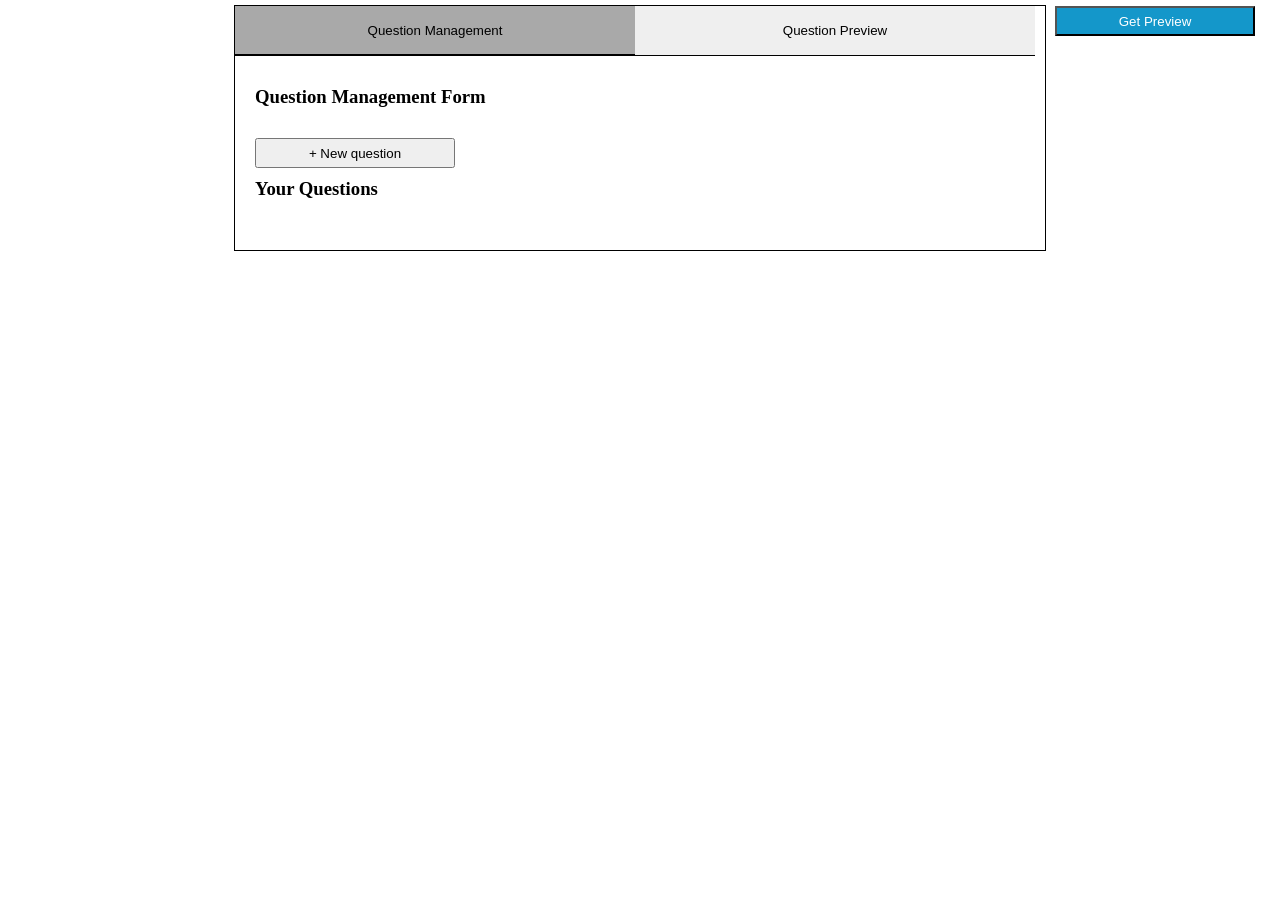
<file: index.html>
<!DOCTYPE html>
<html lang="en">
<head>
    <meta charset="UTF-8">
    <meta name="viewport" content="width=device-width, initial-scale=1.0">
    <title>Document</title>
    <link rel="stylesheet" href="styles.css">
</head>
<body>
    <div class="container">
        <button type="button" class="box-sm btn-preview">Get Preview</button>
        <div class="tabs">
            <button class="tab active" id="mgmt-tab">Question Management</button>
            <button class="tab" id="prv-tab">Question Preview</button>
        </div>
        <div class="page active" id="management">
            <div class="title">
                <h3> Question Management Form</h3>
            </div>
            <div>
                <button type="button" class="create-new-qn box-sm">+ New question</button>
            </div>
    <form action="" name="questionForm">

            <div class="form-group">
                <label for="question">Question</label>
                <input type="text" id="question" class="box-lg" placeholder="Type question" required>
            </div>

            <div class="form-group">
                <label for="question-type">Select Question Type</label>
                <select id="question-type" class="box-lg" >
                    <option value="text">Text</option>
                    <option value="number">Number</option>
                    <option value="date">Date</option>
                    <option value="file">Document</option>
                    <option value="dropdown-single">Dropdown - Single Select</option>
                    <option value="dropdown-multi">Dropdown - Multi Select</option>
                </select>
            </div>

            <div class="options-container form-group" >
               <label for="">Options:</label>
               <div class="options " style="width: 300px;"></div>
               <button type="button" class="add-option box-sm">Add Option</button>
            </div>

            <label >Add Validations</label>
            <div class="form-group validations" >
                
                
                    <div class="form-group req-valdn">
                        <label for="req">
                            <input type="checkbox" name="" id="req">
                            Required
                        </label>
                    </div>


                    <div class="range-validn">
                        <div class="valdn num-valdn">
                            <div class="form-group">
                                <label for="">Min Number</label>
                                 <input type="number" name="min-num" class="min">
                            </div>
                            <div class="form-group">
                                <label for="">Max Number</label>
                                 <input type="number" name="max-num" class="max" >
                            </div>
                            
                        </div>

                        <div class="valdn date-valdn">
                            <div class="form-group">
                                <label for="">Min Date</label>
                                 <input type="date" name="min-date" class="min">
                            </div>
                            <div class="form-group">
                                <label for="">Max Date</label>
                                 <input type="date" name="max-date" class="max">
                            </div>
                            
                        </div>

                        <div class="valdn length-valdn">
                            <div class="form-group">
                                <label for="">Min Length</label>
                                 <input type="number" name="min-len" class="min" required>
                            </div>
                            <div class="form-group">
                                <label for="">Max Length</label>
                                 <input type="number"  name="max-len" class="max" required>
                            </div>
                        </div>
                    </div>

                   
                
            </div>
            
            <button type="submit" class="box-sm" id="add-qn">Add Question</button>

</form>

            <h3 class="title">Your Questions</h3>
            <div class="questions-list"> </div>
        </div>
        <!-- <div class="page" id="preview">
        </div> -->

        <div id="preview-page" class="page">
            <form id="previewForm">
                <div id="preview"></div>
                <button type="submit" class="btn-preview-submit box-md">Submit</button>
            </form>
        </div>
        

    </div>

    <script src="dynamic_qs.js"></script>
</body>
</html>
</file>
<file: styles.css>
*{
    padding: 0;
    margin: 0;
}
.container{
    position: relative;

    width: 810px;
    border: 1px solid black;
    margin: 5px auto;
}
.page{
    padding: 20px;
    display: none;
}
.page.active {
    display: block;
}

.tabs{
    display: flex;
}
.tab{
    width: 400px;
    height: 50px;
    border: none;
    border-bottom: 1px solid black;
}
.tab.active{
    border-bottom: 2px solid black;
    margin-bottom: -2px;
    background: darkgray;
}

.title{
    margin: 10px auto 30px auto;
}
.form-group{
    display: flex;
    flex-direction: column;
    gap:5px;
    margin-bottom: 20px;
}
label{
    display: block;
    font-weight: 600;
}
.box-lg{
    width: 700px;
    height: 30px;
}
.box-sm{
    width: 200px;
    height: 30px;
}
.box-vsm{
    width: 100px;
    height: 30px;
}
.box-md{
    width: 300px;
    height: 30px;
}

.options-container{
    display: none;
}

.validations{
    background-color: #f9f9f9;
}

.question-item{
    padding: 10px;
    margin-top: 20px;
    background-color: aliceblue;

    min-height: 110px;
    position: relative;
}
.qn-dropdown{
    width: 100px;
}
.flex-v{
    width: 250px;
    display: flex;
    gap:5px;
}
.right-top{
    position: absolute;
    top: 5px;
    right: 5px;
}

.question-item.dragging {
    opacity: 0.6;
    background-color: #e0e0e0;
    border-style: dashed;
}
.btn-preview{
    background-color: rgb(20, 151, 202);
    color: white;

    position: absolute;
    top:0px;
    right:-210px ;

}
</file>
